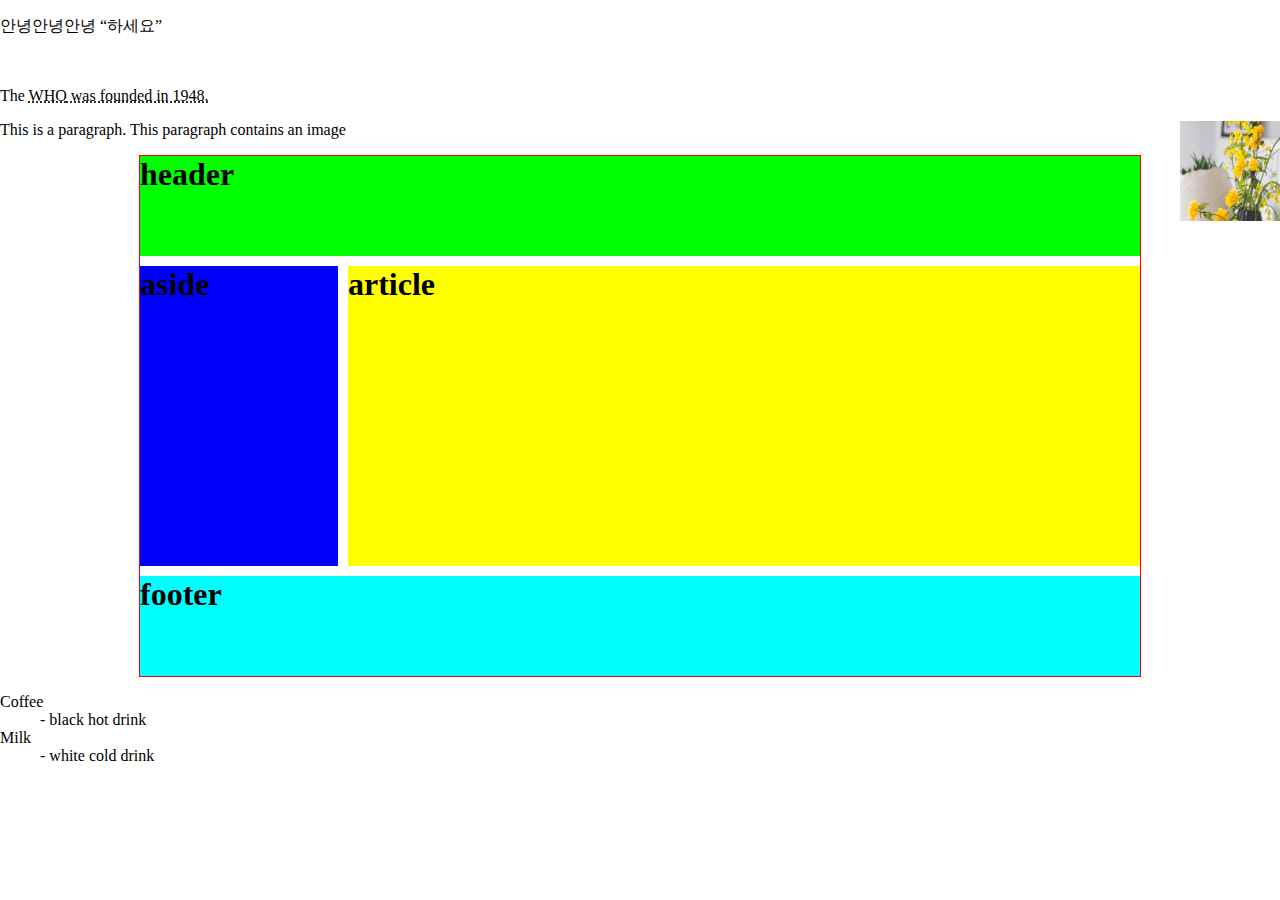
<file: test2.html>
<!DOCTYPE html>
<html>

<head>
    <title>Untitled Document</title>
    <meta charset="UTF-8">
    <meta name="description" content="">
    <meta name="keywords" content="">
</head>

<style>
    body {
        margin: 0;
    }

    h1 {
        margin: 0;
    }

    #wrap {
        border: 1px solid #f00;
        width: 1000px;
        margin: 0 auto;
    }

    header {
        background: #0f0;
        height: 100px;
    }

    .container {
        display: flex;
    }

    aside {
        background: #00f;
        height: 300px;
        width: 200px;
        margin: 10px 0 0 0;
    }

    article {
        background: #ff0;
        height: 300px;
        width: 800px;
        margin: 10px 0 0 10px;
    }

    footer {
        background: #0ff;
        height: 100px;
        margin: 10px 0 0 0;
    }

</style>

<body>
    <p>안녕안녕안녕 <q>하세요</q></p><br>
    <p>
        The <abbr title="World Health Organization"> WHO</ abbr> was founded in 1948.
    </p>

    <p>
        <img src="img/p01.jpg" style="
float:right
; width:100px; height:100px;">
        This is a paragraph.
        This paragraph contains an image
    </p>


    <div id="wrap">
        <header>
            <h1>header</h1>
        </header>
        <div class="container">
            <aside>
                <h1>aside</h1>
            </aside>

            <article>
                <h1>article</h1>
            </article>
        </div>
        <footer>
            <h1>footer</h1>
        </footer>
    </div>

    <dl>
        <dt>Coffee</dt>

        <dd>
            - black hot drink
        </dd>

        <dt>Milk</dt>

        <dd>
            - white cold drink
        </dd>

    </dl>

</body>

</html>
</file>
